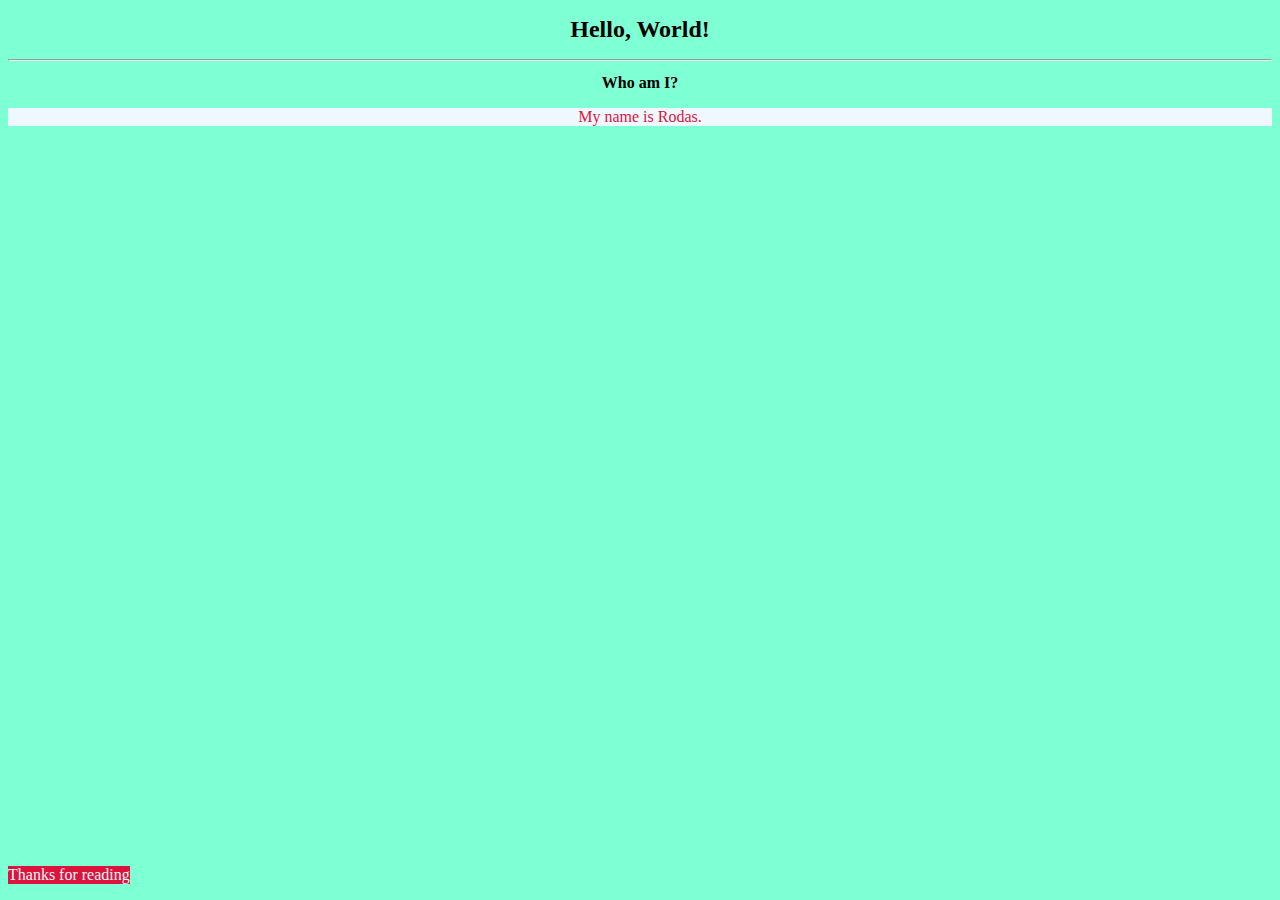
<file: index.html>
<!DOCTYPE html>
<html lang="en-ca">
  <head>
    <meta charset="utf-8"> 
    <meta name="description" content="Using the CSS File">
    <meta name="keywords" content="CSS, style"> 
    <meta name="author" content="Rodas Nega">     
    <meta name="viewport" content="width=device-width">
    <title>CSS</title>
    <link href="style.css" rel="stylesheet" type="text/css" />
  </head>
    <body style="background-color:aquamarine;">

      <h1 class="intro">Hello, World!</h1> 
      <hr>
      <h2 class="about">Who am I?</h2>
      <p class="name">My name is Rodas.</p> 
      <p class="ending">Thanks for reading</p> 

    </body> 
  </html>
</file>
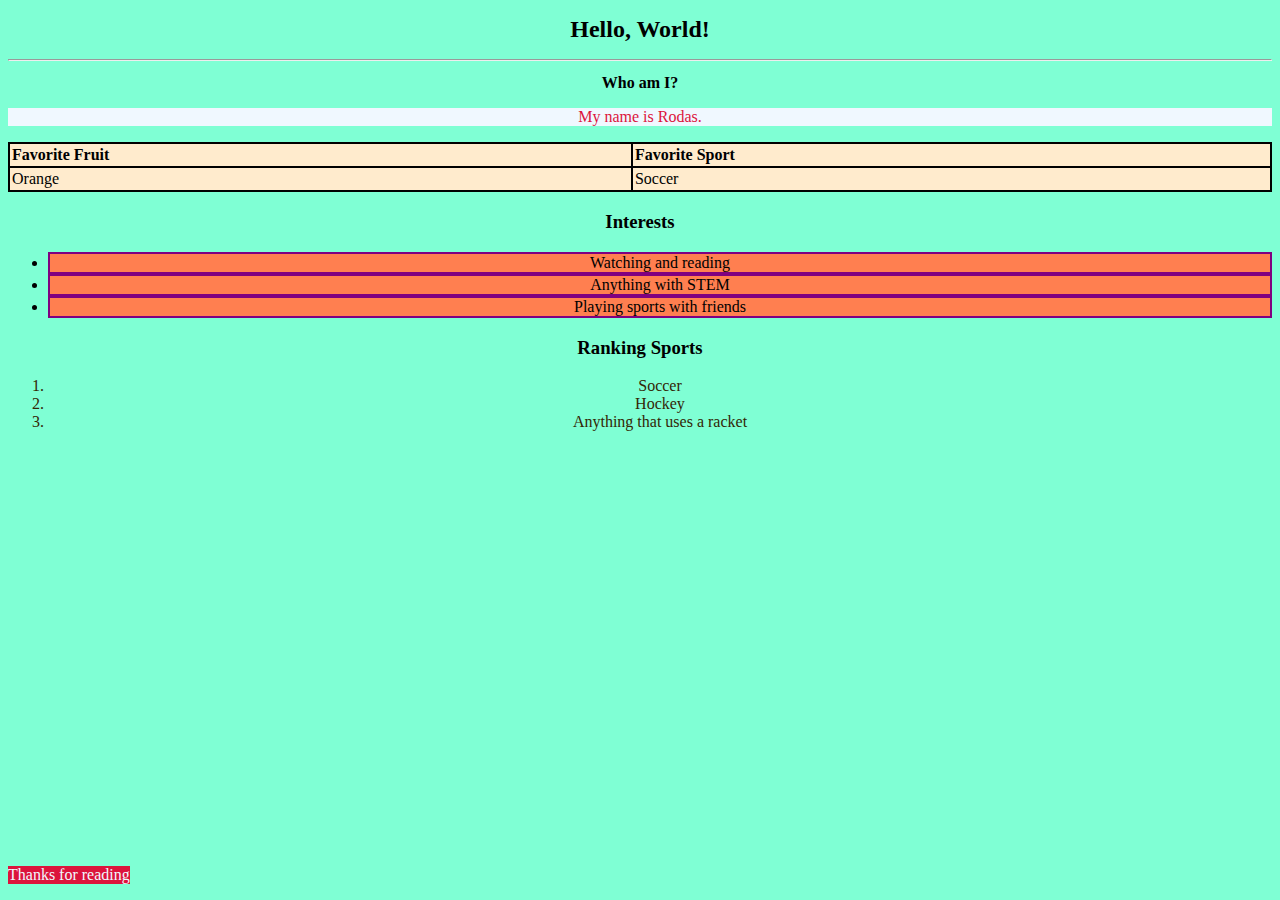
<file: index2.html>
<!DOCTYPE html>
<html lang="en-ca">
  <head>
    <meta charset="utf-8"> 
    <meta name="description" content="Using the CSS File">
    <meta name="keywords" content="CSS, style"> 
    <meta name="author" content="Rodas Nega">     
    <meta name="viewport" content="width=device-width">
    <title>Extra CSS</title>
    <link href="style.css" rel="stylesheet" type="text/css" />
  </head>
    <body style="background-color:aquamarine;">

      <h1 class="intro">Hello, World!</h1> 
      <hr>
      <h2 class="about">Who am I?</h2>
      <p class="name">My name is Rodas.</p> 
      <table class="topic">
        <tr> 
          <th class="info">Favorite Fruit</th> 
          <th class="info">Favorite Sport</th> 
       </tr> 
        <tr> 
          <td class="info">Orange</td> 
          <td class="info">Soccer</td>
        </tr> 
       </table> 
      <h3 style="text-align:center;">Interests</h3>  
      <ul> 
        <li class="interests">Watching and reading</li>
        <li class="interests">Anything with STEM</li> 
        <li class="interests">Playing sports with friends</li> 
      </ul> 
      <h3 style="text-align:center;">Ranking Sports</h3>
      <ol> 
        <li class="rank">Soccer</li> 
        <li class="rank">Hockey</li> 
        <li class="rank">Anything that uses a racket</li> 
      </ol>    
      <p class="ending">Thanks for reading</p> 

    </body> 
  </html>
</file>
<file: style.css>
.intro { 
  font-family: Georgia;
  font-size: 150%;
  text-align: center;
} 

.about { 
  font-family: calibri;
  font-size: 100%;
  text-align: center;
}

.name { 
  background-color: aliceblue;
  color: crimson;
  text-align: center;
}

.ending { 
  position: fixed; 
  bottom: 0;
  background-color: crimson;
  color: aliceblue;
  text-align: center;
}  

.topic { 
  background-color: grey;
  font-family: calibri;
  border-collapse: collapse; 
  width: 100%;
} 

.info {
  background-color: blanchedalmond;
  border: 2px solid black;
  padding: 2px; 
  text-align: left;
}  

.interests {
  background-color: coral;
  color: black;
  border: 2px solid purple;
  text-align: center;
}

.rank {
  color: rgb(51, 38, 5);
  text-align: center;
}
</file>
